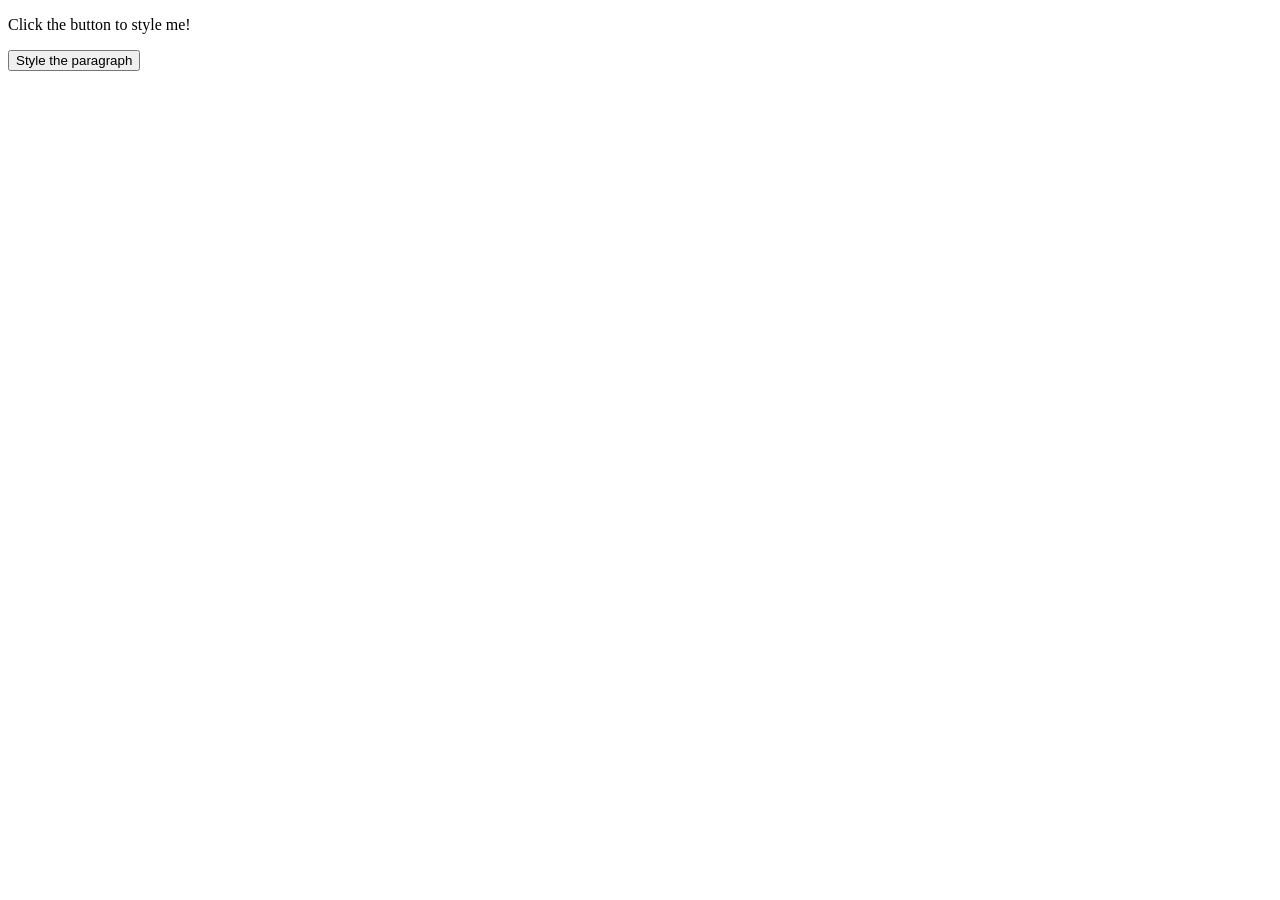
<file: Partie 1/Bases Javascript.html>
<!doctype html>
<html>
  <body>
    <p id="text">Click the button to style me!</p>
    <button id="btn">Style the paragraph</button>

    <script>
      document.getElementById("btn").addEventListener("click", function () {
        const text = document.getElementById("text");
        text.style.border = "2px solid teal";
        text.style.backgroundColor = "#e0f7fa";
        text.style.padding = "12px";
      });

      const add = (x, y) => {
        return (x + y) * 2;
      };
      console.log(add(3, 7));

      const sideA = 3;
      const sideB = 4;

      const hypotenuse = (a, b) => {
        return Math.sqrt(a ** 2 + b ** 2);
      };
      const hypotenuse = Math.sqrt(sideA ** 2 + sideB ** 2);

      // Use backticks and ${} to insert the variable
      console.log(`hypothenuse is ${hypotenuse}`);

      const countries = ["France", "Germany", "Spain", "Italy", "Portugal"];

      // Log: "There are X countries in the list"
      console.log(`There are ${countries.length} countries in the list`);

      const data = [
        { country: "France", population: 67 },
        { country: "Germany", population: 83 },
        { country: "Spain", population: 47 },
      ];

      const large = data.filter((d) => {
        return d.population > 50;
      });

      // Log: "The dataset has X countries"
      console.log(`The dataset has ${data.length} countries`);

      const multiply = (x, y) => x * y;

      const status = temperature > 30 ? "hot" : "no";
      console.log(status); // should log "hot"

      const largeCountryNames = data
        .filter((d) => {
          return d.population > 50;
        })
        .map((d) => {
          return d.country;
        });

      const numbers = [1, 2, 3, 4, 5];

      // Option 1: write the function directly inside map
      const doubled = numbers.map((n) => {
        return n * 2;
      });
      console.log(doubled); // [2, 4, 6, 8, 10]

      // Option 2: define the function first, then pass it
      const triple = (n) => {
        return n * 3;
      };
      const tripled = numbers.map(triple);
      console.log(tripled); // [3, 6, 9, 12, 15]


      // IP google : 172.217.22.110 
    </script>
  </body>
</html>
</file>
